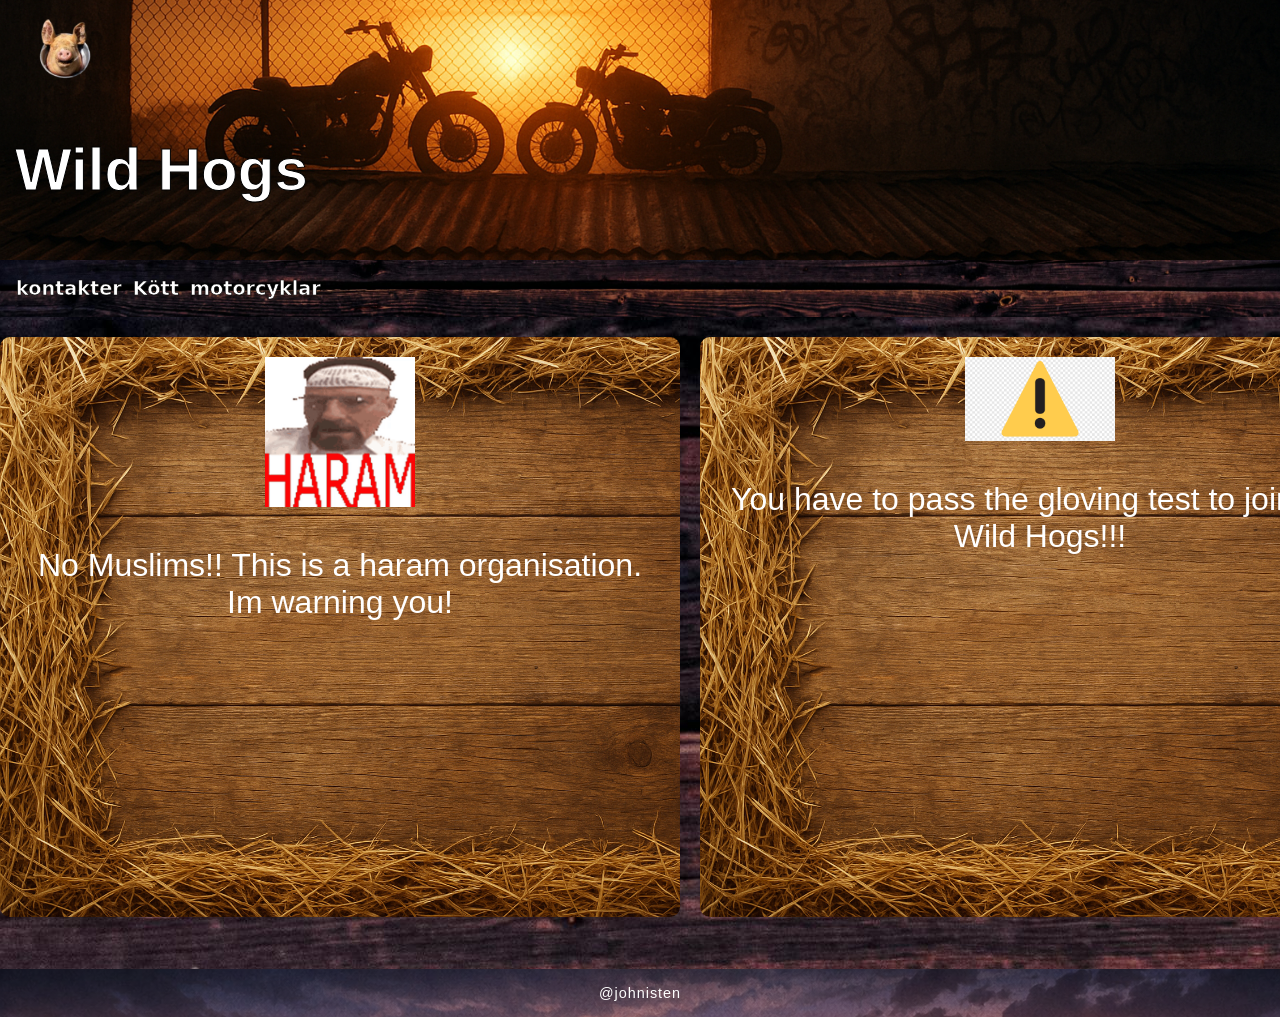
<file: WildHogs-main/WildHogs-main/index.html>
<!DOCTYPE html>
<html lang="en">

<head>
    <meta charset="UTF-8" />
    <meta name="viewport" content="width=device-width, initial-scale=1.0" />
    <title>Simple Horizontal Scroll</title>
    <link rel="stylesheet" href="styles.css">
</head>

<body>
    <header>
        <img src="deadpiglogo.png" alt="deadpiglogo" />
        <h1>Wild Hogs</h1>

    </header>
    <nav>
        <a href="kontakter.html">kontakter</a>
        <a href="kött.html">Kött</a>
        <a href="motorcyklar.html">motorcyklar</a>
        
    </nav>

    <section>
        <div class="pics">
            <div>
                <img src="walterharam.gif" alt="Image 1" />
                <p>No Muslims!! This is a haram organisation. Im warning you!</p>
            </div>
            <div>
                <img src="warning.png" alt="Image 2" />
                <p>You have to pass the gloving test to join our Wild Hogs!!!</p>
            </div>
            <div>
                <img src="haram.jpg" alt="Image 3" />
                <p>We only eat pork and alcahol during our meeting so no muslim harma strafralla ismillah allah idiots will join our gang!!!</p>
            </div>
        </div>
    </section>
    <footer>@johnisten</footer>
</body>

</html>
</file>
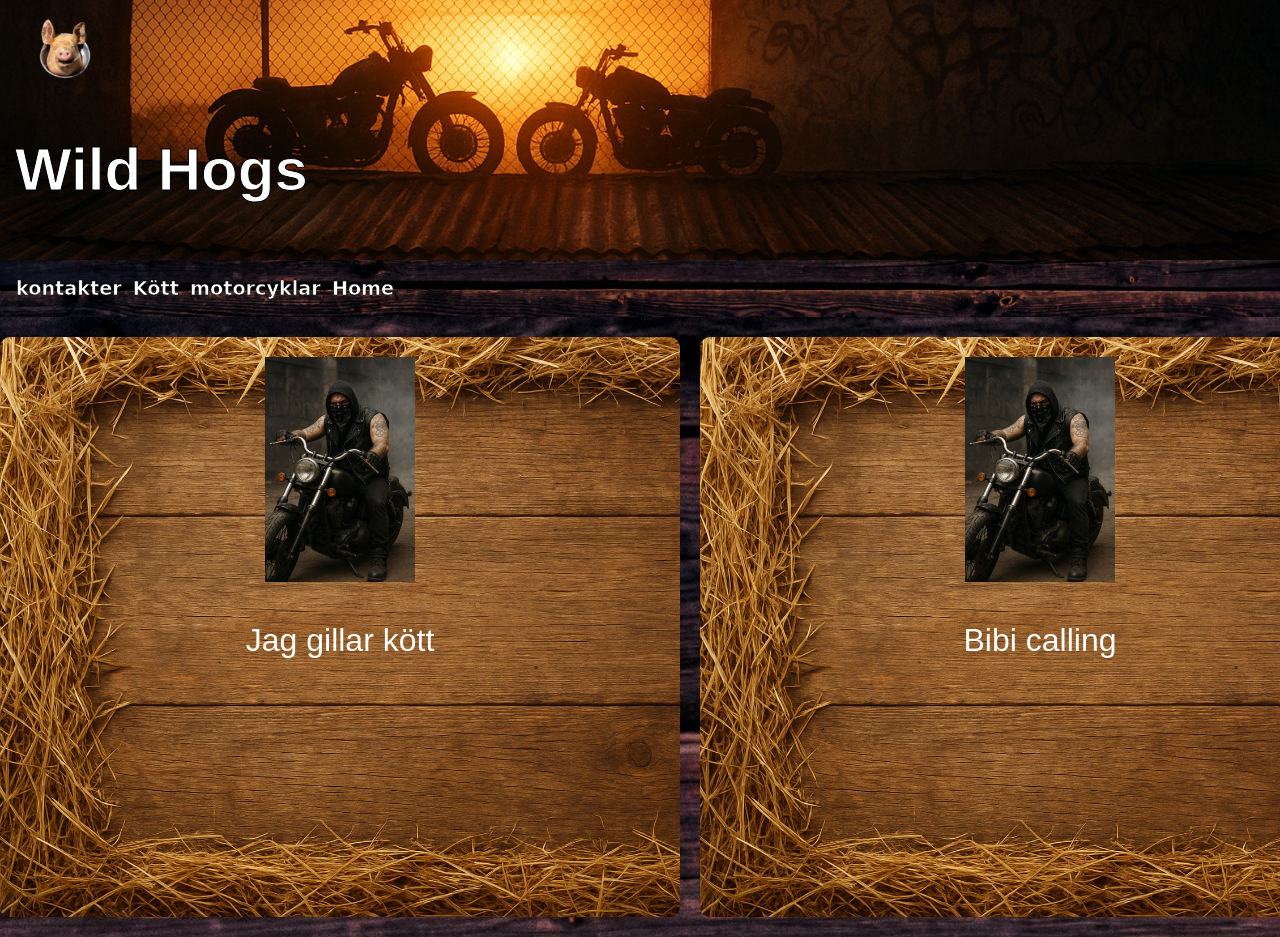
<file: WildHogs-main/WildHogs-main/kontakter.html>
<!DOCTYPE html>
<html lang="en">

<head>
    <meta charset="UTF-8" />
    <meta name="viewport" content="width=device-width, initial-scale=1.0" />
    <title>Simple Horizontal Scroll</title>
    <link rel="stylesheet" href="styles.css">
</head>

<body>
    <header>
        <img src="deadpiglogo.png" alt="deadpiglogo" />
        <h1>Wild Hogs</h1>

    </header>
    <nav>
        <a href="kontakter.html">kontakter</a>
        <a href="kött.html">Kött</a>
        <a href="motorcyklar.html">motorcyklar</a>
        <a href="index.html">Home</a>
    </nav>

    <section>
        <div class="pics">
            <div>
                <img src="67angrymotrckligst.png" alt="Image 1" />
                <p>Jag gillar kött</p>
            </div>
            <div>
                <img src="67angrymotrckligst.png" alt="Image 2" />
                <p>Bibi calling</p>
            </div>
            <div>
                <img src="67angrymotrckligst.png" alt="Image 3" />
                <p>67 calling</p>
            </div>
        </div>
    </section>
</body>

</html>
</file>
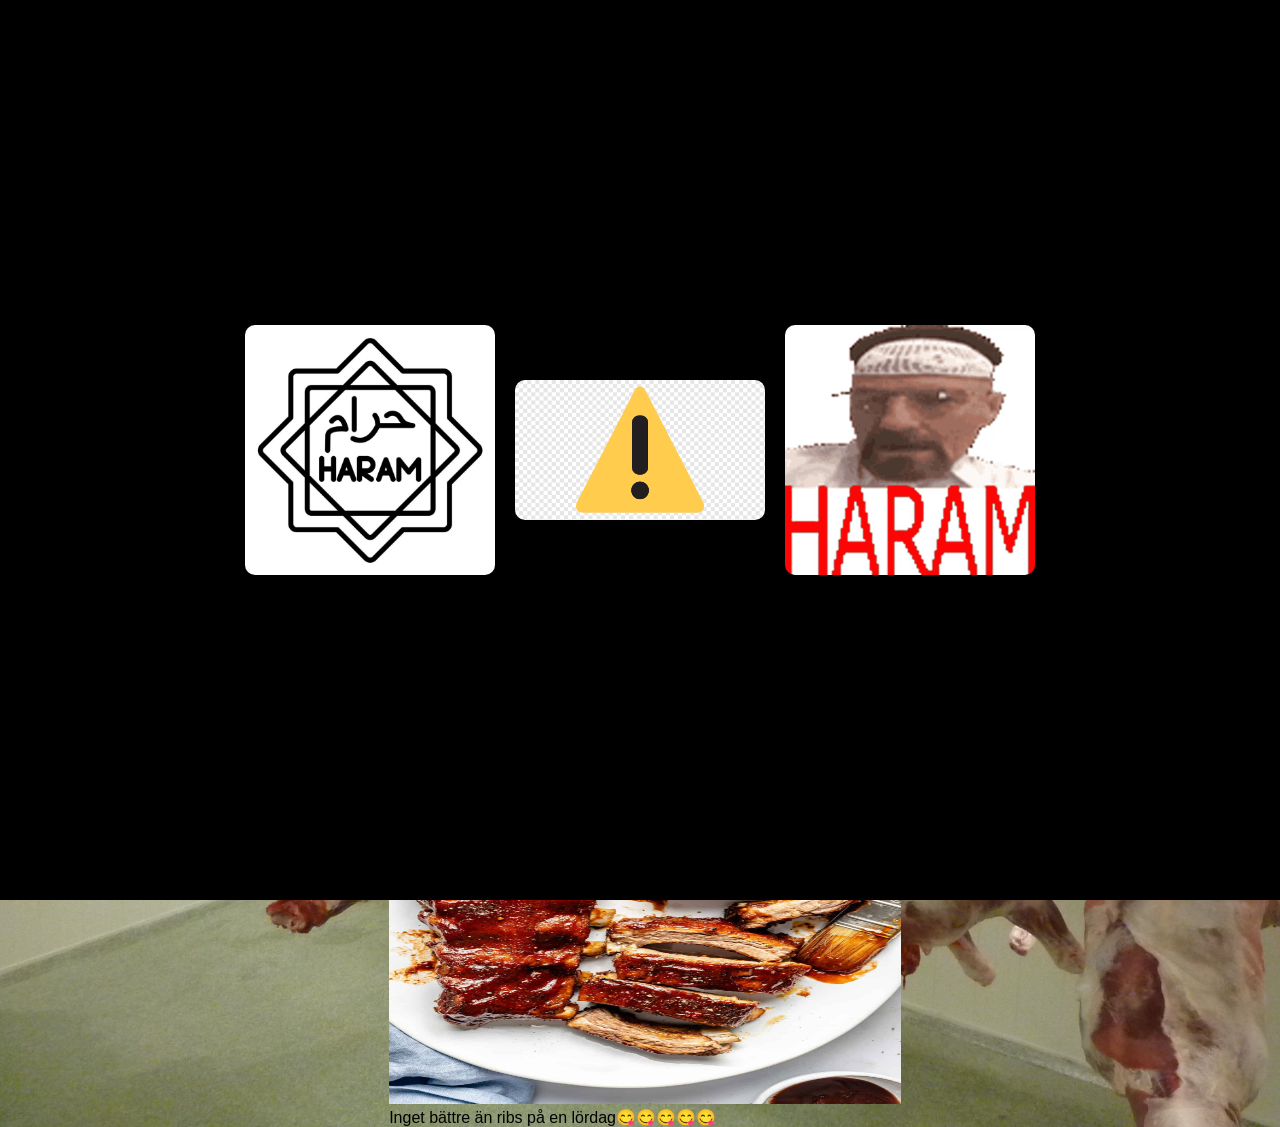
<file: WildHogs-main/WildHogs-main/kött.html>
<!DOCTYPE html>
<html lang="en">
<head>
    <meta charset="UTF-8">
    <meta name="viewport" content="width=device-width, initial-scale=1.0">
    <title>Image Gate Access</title>
    <link rel="stylesheet" href="kött.css">
    <style>
        body {
            margin: 0;
            font-family: Arial, sans-serif;
        }

        /* Fullscreen overlay */
        #gate {
            position: fixed;
            top: 0;
            left: 0;
            width: 100vw;
            height: 100vh;
            background: #000;
            display: flex;
            justify-content: center;
            align-items: center;
            gap: 20px;
            z-index: 10;
        }

        #gate img {
            width: 250px;
            height: auto;
            cursor: pointer;
            border-radius: 10px;
            transition: transform 0.2s;
        }

        #gate img:hover {
            transform: scale(1.05);
        }

        /* Hidden content */
        #content {
            display: none;
            padding: 40px;
        }
    </style>
</head>
<body>

    <!-- CLICK-THROUGH GATE -->
    <div id="gate">
        <img src="haram.jpg" onclick="unlock(1)">
        <img src="warning.png" onclick="unlock(2)">
        <img src="walterharam.gif" onclick="unlock(3)">
        
    </div>

    <!-- REAL WEBSITE CONTENT -->
    <header>
        <h1>Wild Hogs</h1>

    </header>
    <nav>
        <a href="kontakter.html">kontakter</a>
        <a href="kött.html">Kött</a>
        <a href="motorcyklar.html">motorcyklar</a>
        <a href="index.html">Home</a>
    </nav>

    <section>
        <div class="pics">
            <div>
                <img src="kött/oxfile.jpg" alt="Image 1" />
                <p>vi älskar oxfile</p>
            </div>
            <div>
                <img src="kött/pork.jpg" alt="Image 2" />
                <p>Gris är den bästa maten</p>
            </div>
            <div>
                <img src="kött/ribs.jpg" alt="Image 3" />
                <p>Inget bättre än ribs på en lördag😋😋😋😋😋</p>
            </div>
        </div>
    </section>

    <script>
        let clicks = 0;

        function unlock(num) {
            clicks++;

            // After 3 clicks, show the website
            if (clicks >= 3) {
                document.getElementById('gate').style.display = 'none';
                document.getElementById('content').style.display = 'block';
            }
        }
    </script>

</body>
</html>
</file>
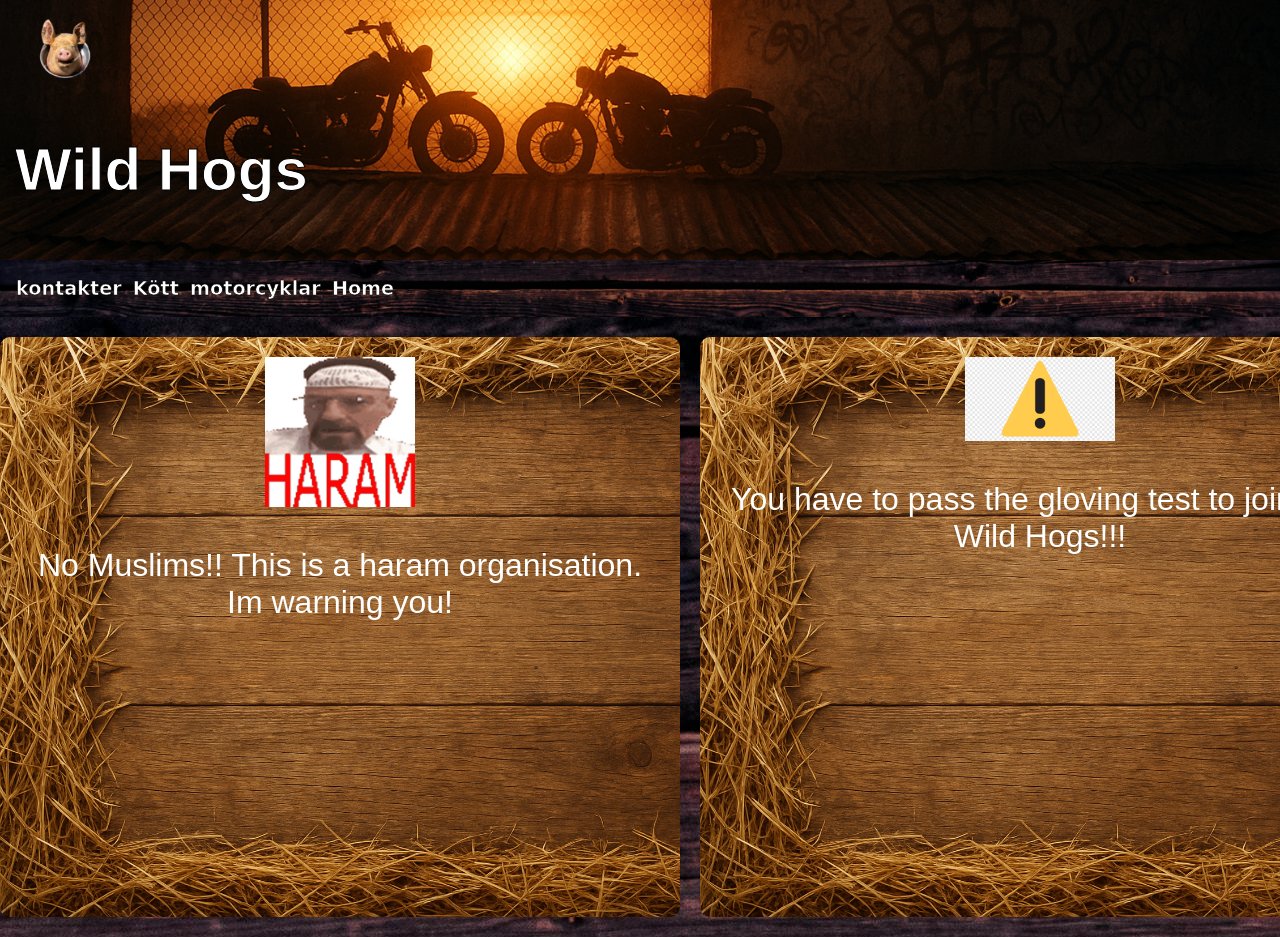
<file: WildHogs-main/WildHogs-main/motorcyklar.html>
<!DOCTYPE html>
<html lang="en">

<head>
    <meta charset="UTF-8" />
    <meta name="viewport" content="width=device-width, initial-scale=1.0" />
    <title>Simple Horizontal Scroll</title>
    <link rel="stylesheet" href="styles.css">
</head>

<body>
    <header>
        <img src="deadpiglogo.png" alt="deadpiglogo" />
        <h1>Wild Hogs</h1>

    </header>
    <nav>
        <a href="kontakter.html">kontakter</a>
        <a href="kött.html">Kött</a>
        <a href="motorcyklar.html">motorcyklar</a>
        <a href="index.html">Home</a>   
    </nav>

    <section>
        <div class="pics">
            <div>
                <img src="walterharam.gif" alt="Image 1" />
                <p>No Muslims!! This is a haram organisation. Im warning you!</p>
            </div>
            <div>
                <img src="warning.png" alt="Image 2" />
                <p>You have to pass the gloving test to join our Wild Hogs!!!</p>
            </div>
            <div>
                <img src="haram.jpg" alt="Image 3" />
                <p>We only eat pork and alcahol during our meeting so no muslim harma strafralla ismillah allah idiots will join our gang!!!</p>
            </div>
        </div>
    </section>
</body>

</html>
</file>
<file: WildHogs-main/WildHogs-main/styles.css>
body {
    margin: 0;
    padding: 0;
    font-family: Arial, sans-serif;
    overflow-x: hidden;
    background-image: url(background.jpeg);

}

header {
    padding: 15px;
    text-align: left;
    background: linear-gradient(brown, rgb(116, 29, 29));
    font-size: 30px;
    
    color: rgb(255, 255, 255);
    -webkit-text-stroke: 1px black;
    font-family: sans-serif;
    background-image: url(header.png);
    background-position: center;
    background-size: cover;
    background-repeat: no-repeat;

    
}

header img {
    width: 100px;

}


/* Horizontal scroll container */
.pics {
    display: flex;
    overflow-x: auto;
    scroll-snap-type: x mandatory;
    gap: 20px;
    padding: 20px;
    box-sizing: border-box;
    color:white;
    
}

.pics>div {
    min-width: 50vw;
    max-width: 50vw;
    min-height: 60vh;
    background: #eee;
    padding: 20px;
    border-radius: 10px;
    scroll-snap-align: start;
    font-size: 2rem;
    flex-shrink: 0;
    text-align: center;
    background-image: url(67background.png);
    background-size: cover;
    background-repeat: no-repeat;
}

.pics img {
    width: 150px;
    height: auto;
    
}

nav {
    height: 3rem;
    display: flex;
    gap: .7rem;
    padding: .3rem 1rem;
    align-items: center;
    background: linear-gradient(to bottom, #222, #444);
    background-image: url(background.jpeg);
    background-size: cover;
    background-repeat: no-repeat;



    a {
        font: bold 1.2rem system-ui;
        color: white;
        -webkit-text-stroke: 0.5px black;
        text-decoration: none;

        &:hover {
            color: #99f;
        }
    }
}
::-webkit-scrollbar{
    display:none;
}

footer {
    background-color: #003366;
    color: #fff;
    text-align: center;
    padding: 1rem;
    margin-top: 2rem;
    font-size: 0.9rem;
    letter-spacing: 1px;
    background-image: url(fsefnfknewfew.png);
    background-size:cover;
    align-items: center;
    background-repeat: no-repeat;
}
</file>
<file: WildHogs-main/WildHogs-main/kött.css>
*{
    margin:0;
    padding:0;
    
}


body {
    margin: 0;
    padding: 0;
    font-family: Arial, sans-serif;
    overflow-x: hidden;
    background-image: url(köttslakteri.jpg);
    background-size: cover;
    background-repeat: no-repeat;
    display:flex;

}

.pics img{
    min-width: 40vw;
    max-width: 40vw;
    min-height: 20vh;
    max-height: 40vh;
}
</file>
